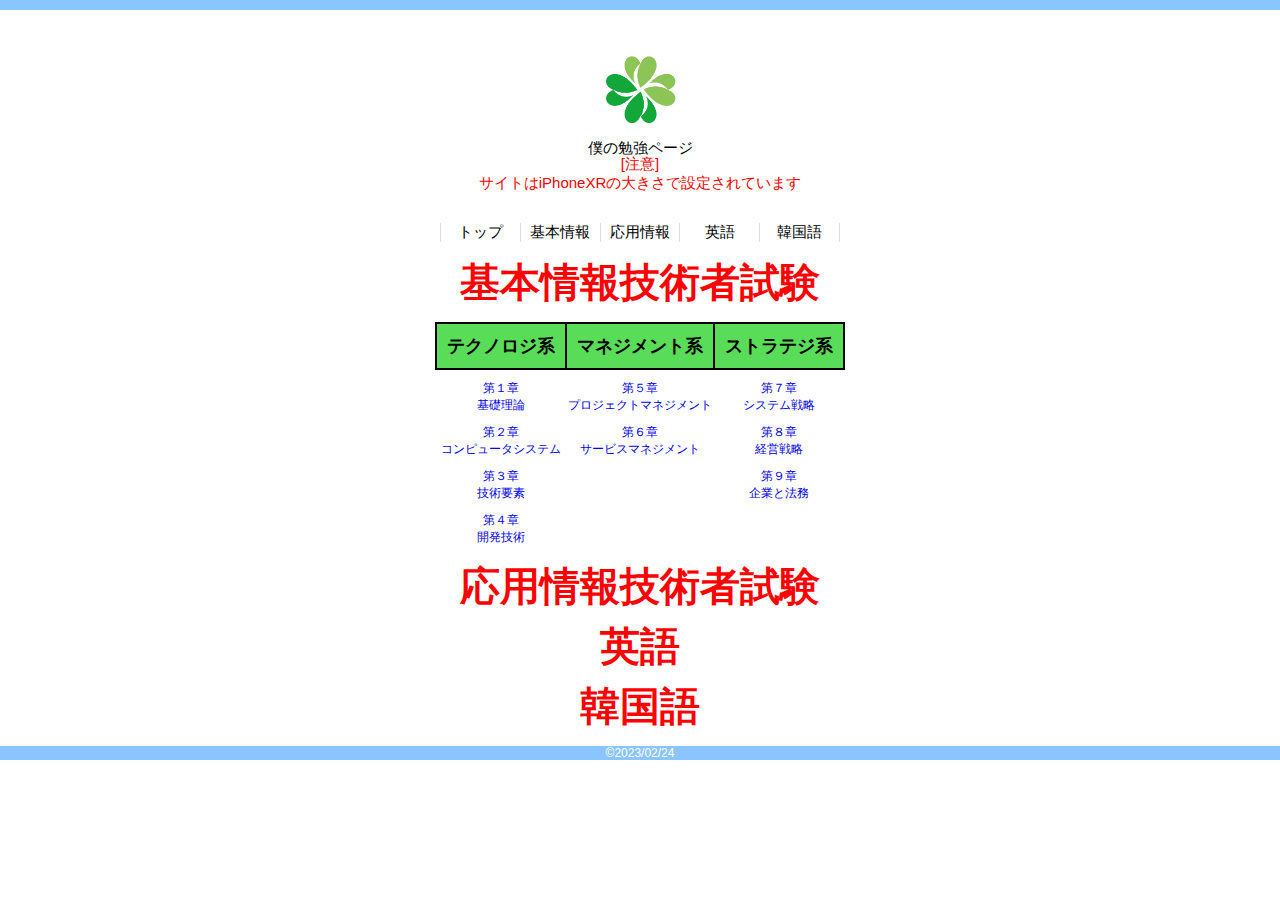
<file: index.html>
<!-- ホームページの最初の部分 -->
<!DOCTYPE html>
<html lang="ja">
    <head>
        <meta charset="UTF-8">
        <meta name="viewport" content="width=device-width, initial-scal=1.0">
        <title>トップページ</title>
        <meta name="discription" content="自分が勉強するためだけのホームページ">
        <link href="css/reset.css"rel="stylesheet" type="text/css" >
        <link rel="stylesheet" href="./css/style.css" type="text/css">
    </head>
    <body>
        <header class="header W_inner">
            <div class=logo>
                <img src="./img/logo.png""logo">
                <h1>僕の勉強ページ</h1>
                <p style="color: red;">[注意]<br>
                    サイトはiPhoneXRの大きさで設定されています
                </p>         
            </div>
            <nav>
                <ul>
                    <li><a href="./index.html">トップ</a></li>
                    <li><a href="#fe">基本情報</a></li>
                    <li><a href="#ap">応用情報</a></li>
                    <li><a href="#en">英語</a></li>
                    <li><a href="#kr">韓国語</a></li>
                </ul>
            </nav>
        </header>

        <main class="container ">
            <article class="main_arti">
                <h2 id="fe">基本情報技術者試験</h2>
                <table class="table W_inner">
                    <thead>
                        <tr>
                            <th>テクノロジ系</th>
                            <th>マネジメント系</th>
                            <th>ストラテジ系</th>
                        </tr>
                    </thead>
                    <tbody>
                        <tr>
                            <td><a href="./基本情報/Foundation/1.html">第１章 <br>基礎理論</a></td>
                            <td><a href="./基本情報/PM/5.html">第５章 <br>プロジェクトマネジメント</a></td>
                            <td><a href="./基本情報/System_str/7.html">第７章 <br>システム戦略</a></td>
                        </tr>
                        <tr>
                            <td><a href="./基本情報/PCsystem/2.html">第２章 <br>コンピュータシステム</a></td>
                            <td><a href="./基本情報/SM/6.html">第６章 <br>サービスマネジメント</a></td>
                            <td><a href="./基本情報/Management_str/8.html">第８章 <br>経営戦略</a></td>
                        </tr>
                        <tr>
                            <td><a href="./基本情報/Tecnical_ele/3.html">第３章 <br>技術要素</a></td>
                            <td></td>
                            <td><a href="./基本情報/C_and_L/9.html">第９章 <br>企業と法務</a></td>
                        </tr>
                        <tr>
                            <td><a href="./基本情報/Development/4.html">第４章 <br>開発技術</a></td>
                        </tr>
                    </tbody>
                </table>
            </article>
            <article>
                <h2 id="ap">応用情報技術者試験</h2>
            </article>

            <article>
                <h2 id="en">英語</h1>
            </article>

            <article>
                <h2 id="kr">韓国語</h1>
            </article>

        </main>
        <foter class="fotter">
            <div class="copy">
                &copy;2023/02/24
            </div>
        </foter>
    </body>
</html>
</file>
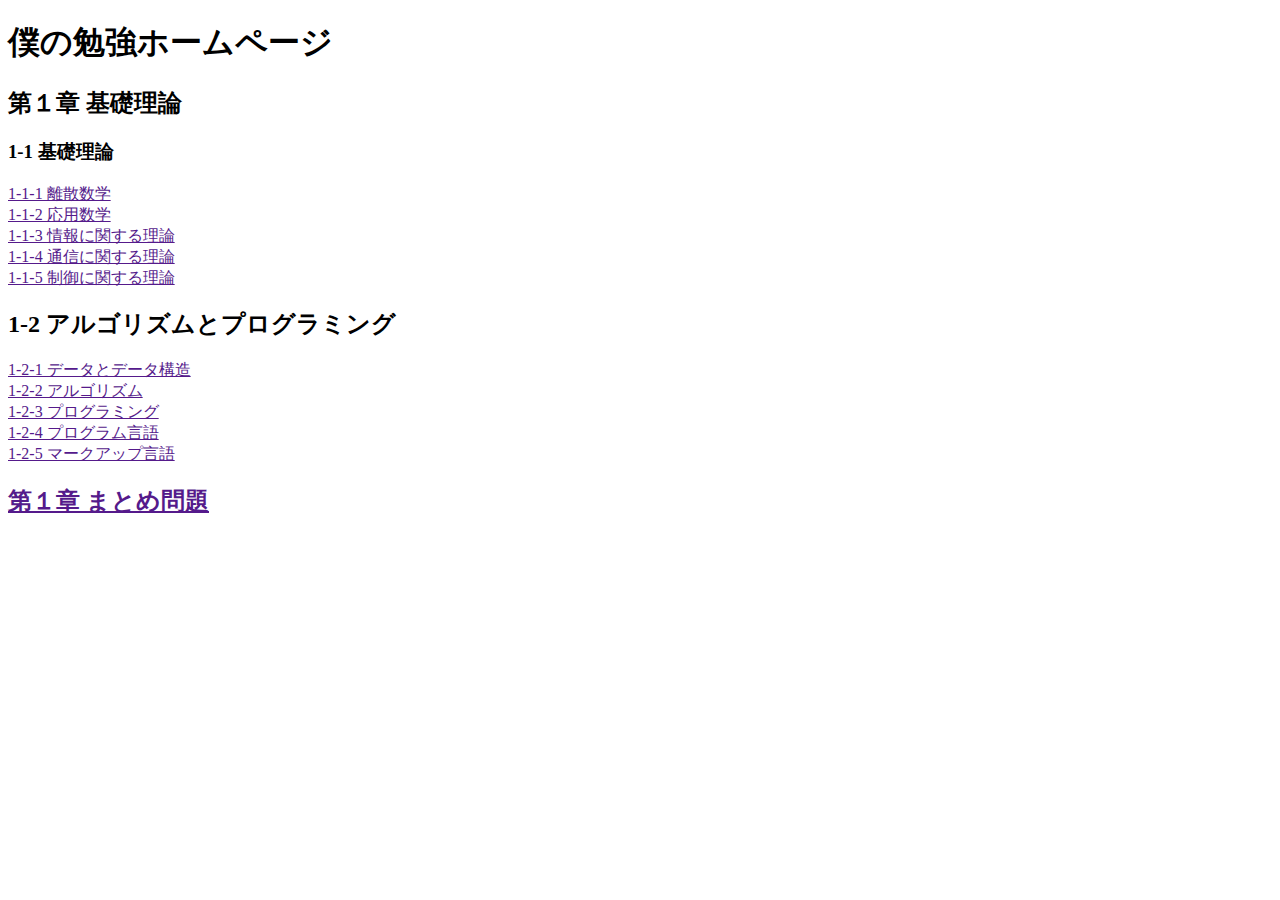
<file: 基礎1/1-1.html>
<!-- 基礎理論の選択肢を表示する部分-->
<!DOCTYPE html>
<html lang="ja">
    <head>
        <meta charset="UTF-8">
        <meta name="viewport" content="width-device-width, initial-scal1.0">
        <title>基礎理論</title>
    </head>
    <body>
        <h1>僕の勉強ホームページ</h1>
        <h2>第１章 基礎理論</h2>
        <h3>1-1 基礎理論</h3>
        <a href="">1-1-1 離散数学<br></a>
        <a href="">1-1-2 応用数学<br></a>
        <a href="">1-1-3 情報に関する理論<br></a>
        <a href="">1-1-4 通信に関する理論<br></a>
        <a href="">1-1-5 制御に関する理論<br></a>
        <h2>1-2 アルゴリズムとプログラミング</h2>
        <a href="">1-2-1 データとデータ構造<br></a>
        <a href="">1-2-2 アルゴリズム<br></a>
        <a href="">1-2-3 プログラミング<br></a>
        <a href="">1-2-4 プログラム言語<br></a>
        <a href="">1-2-5 マークアップ言語<br></a>
        <h2><a href="">第１章 まとめ問題<br></a></h2>
    </body>
</html>
</file>
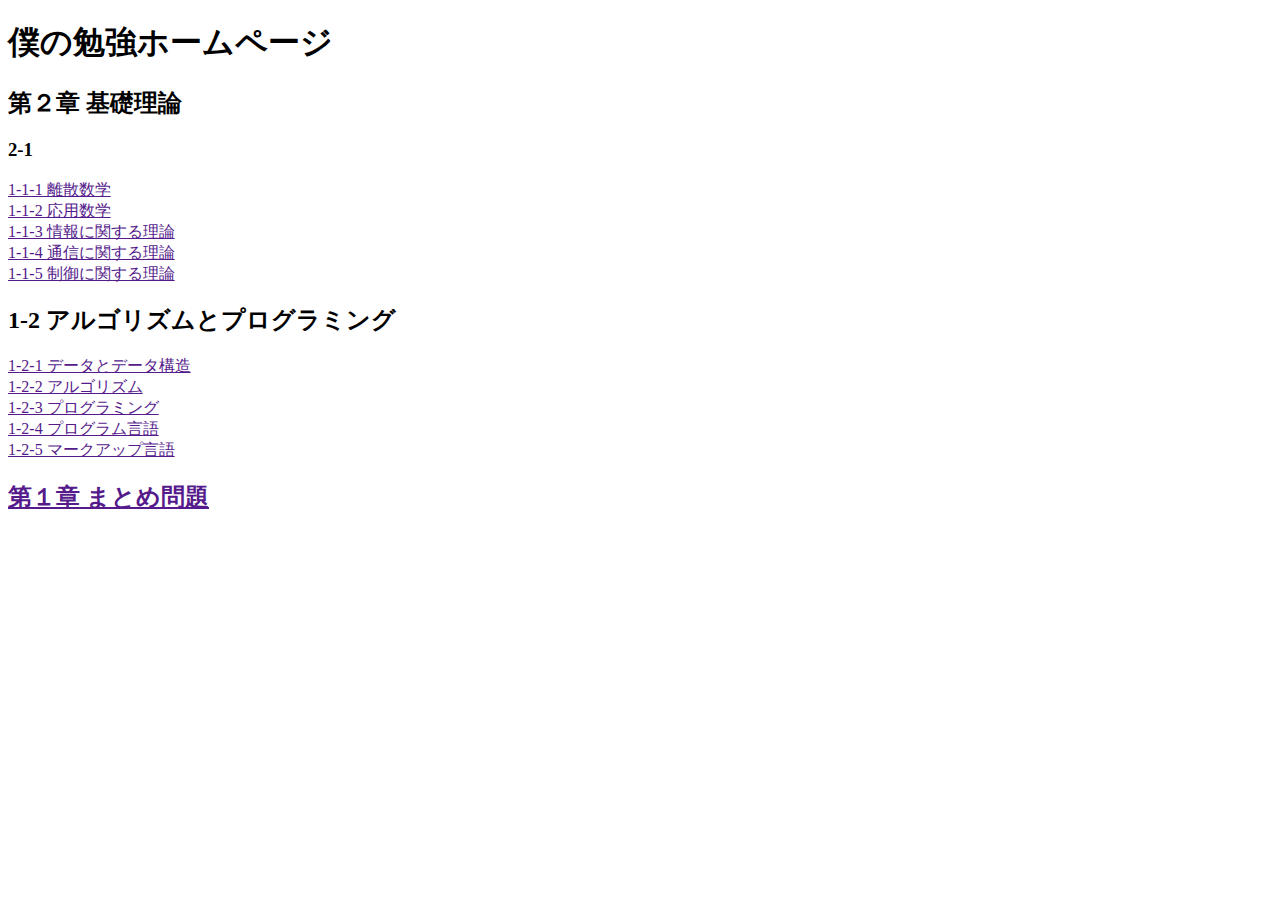
<file: 基本情報/PCsystem/2.html>
<!-- 基礎理論の選択肢を表示する部分-->
<!DOCTYPE html>
<html lang="ja">
    <head>
        <meta charset="UTF-8">
        <meta name="viewport" content="width-device-width, initial-scal1.0">
        <title>基礎理論</title>
    </head>
    <body>
        <h1>僕の勉強ホームページ</h1>
        <h2>第２章 基礎理論</h2>
        <h3>2-1 </h3>
        <a href="">1-1-1 離散数学<br></a>
        <a href="">1-1-2 応用数学<br></a>
        <a href="">1-1-3 情報に関する理論<br></a>
        <a href="">1-1-4 通信に関する理論<br></a>
        <a href="">1-1-5 制御に関する理論<br></a>
        <h2>1-2 アルゴリズムとプログラミング</h2>
        <a href="">1-2-1 データとデータ構造<br></a>
        <a href="">1-2-2 アルゴリズム<br></a>
        <a href="">1-2-3 プログラミング<br></a>
        <a href="">1-2-4 プログラム言語<br></a>
        <a href="">1-2-5 マークアップ言語<br></a>
        <h2><a href="">第１章 まとめ問題<br></a></h2>
    </body>
</html>
</file>
<file: css/style.css>
@charset "UTF-8";
/*大元の部分*/
body{
    font-family: 'Hiragino Kaku Gothic Pro','Meiryo',sans-serif;
    font-size: 15px;
    border-top: 10px solid rgb(139, 197, 255);
}
/*URLのリンクについて*/
a{
    text-decoration: none;
}
/*記事の大元サイズ*/
.W_inner{
    width: 400px;
    margin: auto;
}


/*
*headerのナビゲーションリストの設定箇所
*
*/
.header nav ul{
    display: flex;
}
.header nav ul li{
    width:80px;
    text-align: center;
    border-right: 1px solid #ddd;

}
.header nav ul li:first-child{
    border-left: 1px solid #ddd;
}
.header nav ul li a{
    display: block;
    color: black;
}
/*headerのロゴ部分*/
.logo{
    text-align: center;
    margin: 30px;
}
/*headerのロゴ画像について*/
.logo img{
    width: 100px;
    height: auto;
}


/*
*container(メイン部分)の設定
*
**/
.container{
    text-align: center;
    margin-top: 20px;
    margin-bottom: 20px;
}
/*大見出し*/
.container h2{
    font-size: 40px;
    color: red;
    margin-top: 20px;
    margin-bottom: 20px;
    font-weight:bolder;
}

/* 
*テーブルの設定
*/
.container table{
    text-align: center;
    border-collapse: collapse;
}
/*小見出し*/
.container table th{
    font-size: large;
    padding: 10px;
    border: solid 2px ;
    background-color: rgb(89, 221, 89);
}
.container table td{
    font-size: 12px;
    padding-top: 10px;
}


/**
*fotter(一番下の部分）の設定
*/
.fotter{
    margin-top: 40px;
}
.copy{
    text-align: center;
    background-color: rgb(139, 197, 255);
    color:white;
    font-size: 12px;
}
</file>
